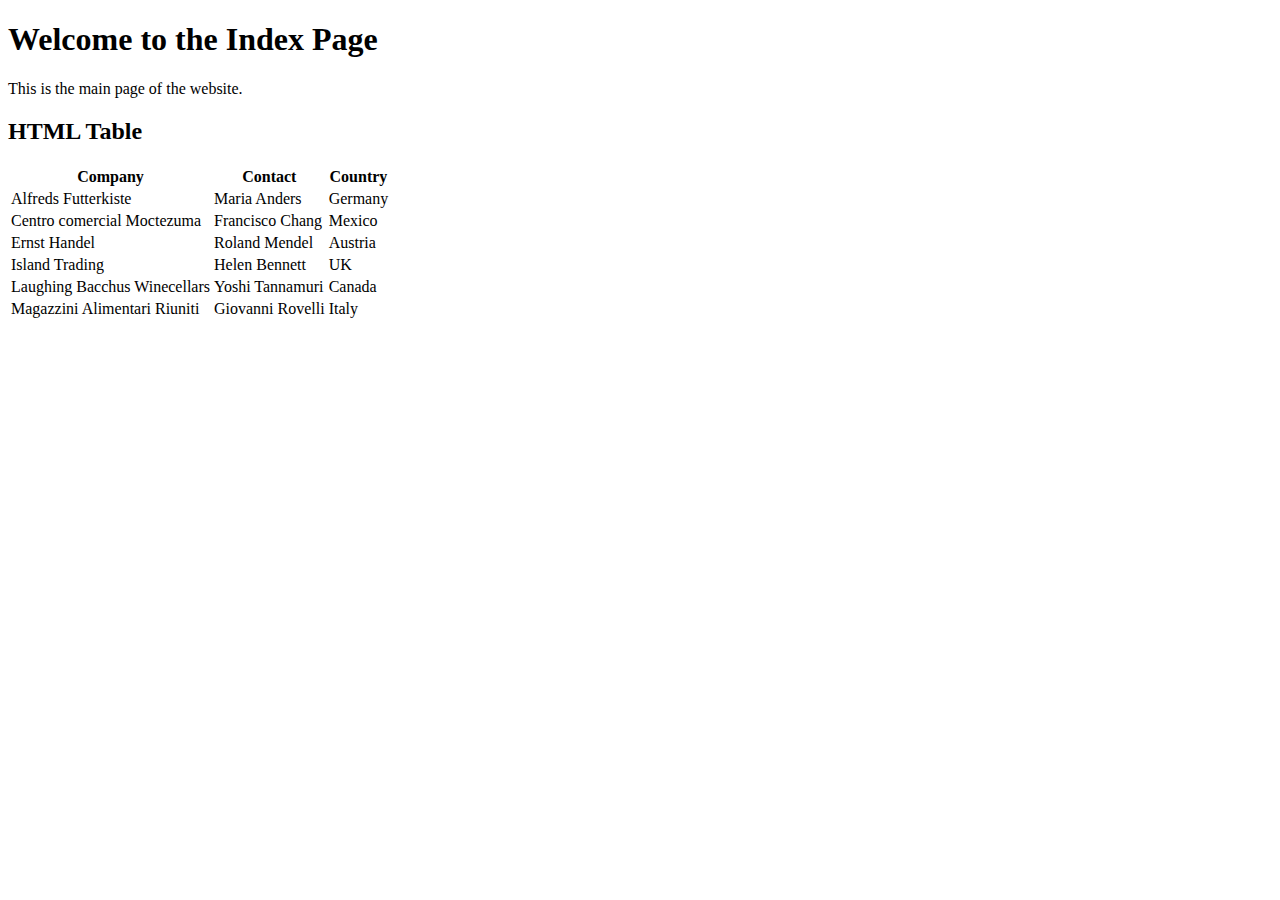
<file: index.html>
<!DOCTYPE html>
<html lang="en">

<head>
    <meta charset="UTF-8">
    <meta name="viewport" content="width=device-width, initial-scale=1.0">
    <title>Index</title>
</head>

<body>
    <h1>Welcome to the Index Page</h1>
    <p>This is the main page of the website.</p>

    <h2>HTML Table</h2> 

    <table>
        <tr>
            <th>Company</th>
            <th>Contact</th>
            <th>Country</th>
        </tr>
        <tr>
            <td>Alfreds Futterkiste</td>
            <td>Maria Anders</td>
            <td>Germany</td>  
        </tr>
        <tr>
            <td>Centro comercial Moctezuma</td> 
            <td>Francisco Chang</td>
            <td>Mexico</td>
        </tr>
        <tr>
            <td>Ernst Handel</td>
            <td>Roland Mendel</td>
            <td>Austria</td>
        </tr>
        <tr>
            <td>Island Trading</td>
            <td>Helen Bennett</td>
            <td>UK</td>
        </tr>
        <tr>
            <td>Laughing Bacchus Winecellars</td>
            <td>Yoshi Tannamuri</td>
            <td>Canada</td>
        </tr>
        <tr>
            <td>Magazzini Alimentari Riuniti</td>
            <td>Giovanni Rovelli</td>
            <td>Italy</td>
        </tr>
    </table>

</body>

</html>
</file>
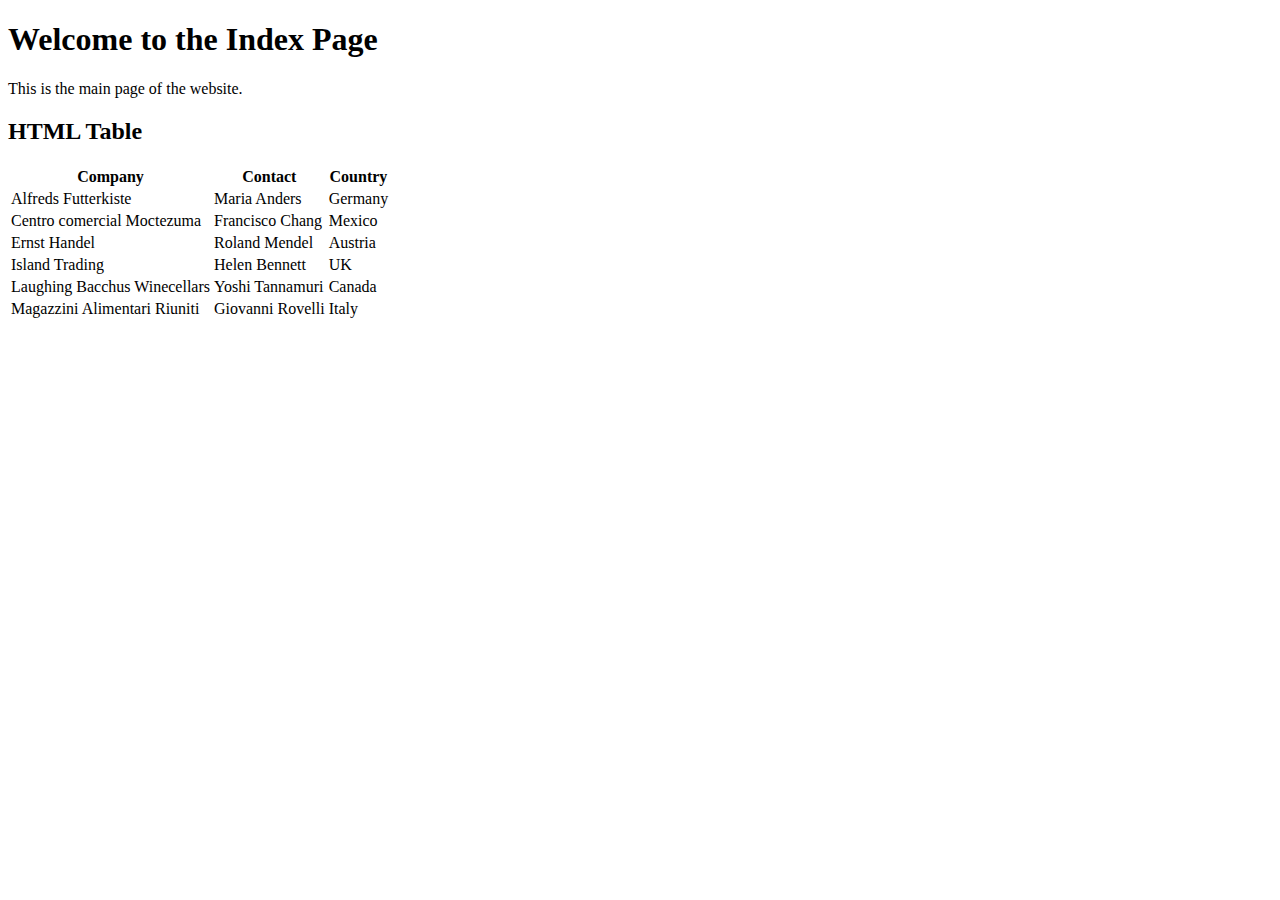
<file: index - Copy (2).html>
<!DOCTYPE html>
<html lang="en">

<head>
    <meta charset="UTF-8">
    <meta name="viewport" content="width=device-width, initial-scale=1.0">
    <title>Index</title>
</head>

<body>
    <h1>Welcome to the Index Page</h1>
    <p>This is the main page of the website.</p>

    <h2>HTML Table</h2>

    <table>
        <tr>
            <th>Company</th>
            <th>Contact</th>
            <th>Country</th>
        </tr>
        <tr>
            <td>Alfreds Futterkiste</td>
            <td>Maria Anders</td>
            <td>Germany</td>
        </tr>
        <tr>
            <td>Centro comercial Moctezuma</td>
            <td>Francisco Chang</td>
            <td>Mexico</td>
        </tr>
        <tr>
            <td>Ernst Handel</td>
            <td>Roland Mendel</td>
            <td>Austria</td>
        </tr>
        <tr>
            <td>Island Trading</td>
            <td>Helen Bennett</td>
            <td>UK</td>
        </tr>
        <tr>
            <td>Laughing Bacchus Winecellars</td>
            <td>Yoshi Tannamuri</td>
            <td>Canada</td>
        </tr>
        <tr>
            <td>Magazzini Alimentari Riuniti</td>
            <td>Giovanni Rovelli</td>
            <td>Italy</td>
        </tr>
    </table>

</body>

</html>
</file>
